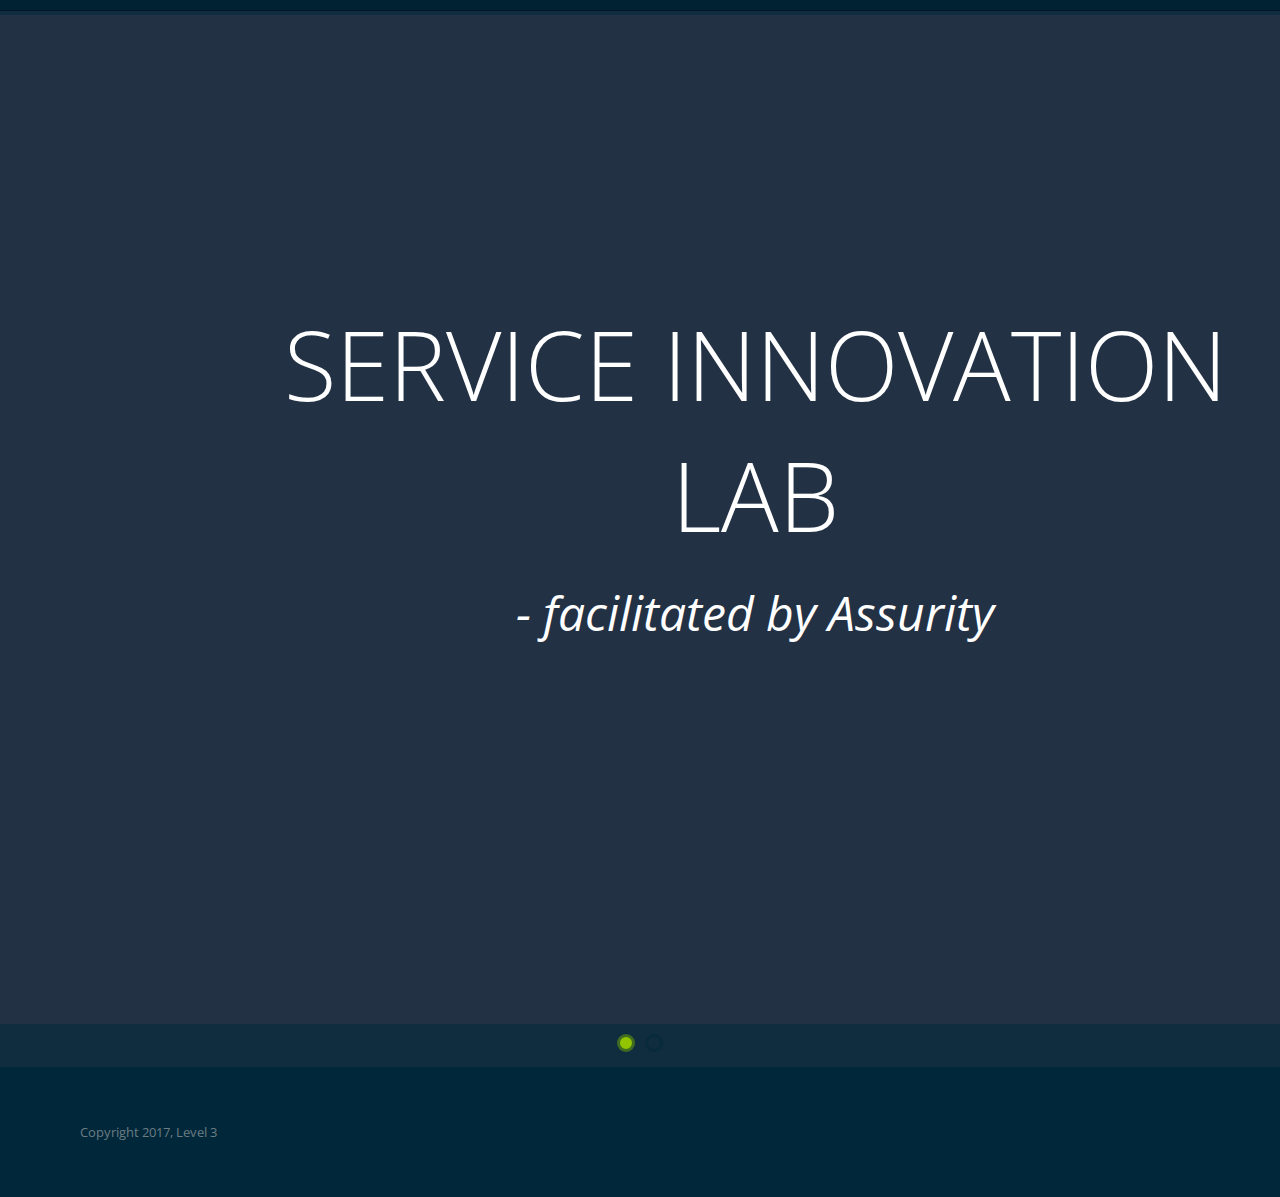
<file: index.html>
<!DOCTYPE html>
<html lang="en-US">
   <head>
      <meta charset="UTF-8">
      <meta name="viewport" content="width=device-width" />
      <title>WELCOME TO SERVICE INNOVATION LAB</title>
      <link rel="stylesheet" href="css/components.css">
      <link rel="stylesheet" href="css/responsee.css">
      <link rel="stylesheet" href="owl-carousel/owl.carousel.css">
      <link rel="stylesheet" href="owl-carousel/owl.theme.css">
      <!-- CUSTOM STYLE -->
      <link rel="stylesheet" href="css/template-style.css">
      <link href='http://fonts.googleapis.com/css?family=Open+Sans:400,300,600,700,800&subset=latin,latin-ext' rel='stylesheet' type='text/css'>
      <script type="text/javascript" src="js/jquery-1.8.3.min.js"></script>
      <script type="text/javascript" src="js/jquery-ui.min.js"></script>
      <script type="text/javascript" src="js/modernizr.js"></script>
      <script type="text/javascript" src="js/responsee.js"></script>
      <script type="text/javascript" src="js/template-scripts.js"></script>


      <!--[if lt IE 9]>
	      <script src="http://html5shiv.googlecode.com/svn/trunk/html5.js"></script>
        <script src="http://css3-mediaqueries-js.googlecode.com/svn/trunk/css3-mediaqueries.js"></script>
      <![endif]-->
   </head>
   <body class="size-1140">

 <!-- VIDEO FOR DEMO -->
<!--    <iframe width="820" height="615"
      src="https://www.youtube.com/embed/4ecvhmOAw84?autoplay=1">
    </iframe> -->

      <!-- TOP NAV WITH LOGO -->
      <header>
         <div id="topbar">
            <div class="line">
               <div class="s-12 m-6 l-6">
                  <!-- <p>CONTACT US: <strong>0800 200 200</strong> | <strong>contact@sampledomain.com</strong></p> -->
               </div>
               <div class="s-12 m-6 l-6">
                  <div class="social right">
                     <!-- <a><i class="icon-facebook_circle"></i></a> <a><i class="icon-twitter_circle"></i></a> <a><i class="icon-google_plus_circle"></i></a> <a><i class="icon-instagram_circle"></i></a> -->
                  </div>
               </div>
            </div>
         </div>
         <nav>
            <div class="line">
               <div class="s-12 l-2">
                  <!-- <p class="logo"><strong>WELCOME</strong></p> -->
               </div>
               <div class="top-nav s-12 l-10">
                 <!--  <p class="nav-text">Custom menu text</p> -->
                  <ul class="right">
                     <!-- <li class="active-item"><a href="#carousel">Home</a></li>
                     <li><a href="#features">Features</a></li>
                     <li><a href="#about-us">About Us</a></li>
                     <li><a href="#our-work">Our Work</a></li>
                     <li><a href="#services">Services</a></li>
                     <li><a href="#contact">Contact</a></li> -->
                  </ul>
               </div>
            </div>
         </nav>
      </header>
      <section>
         <!-- CAROUSEL -->
         <div id="carousel">
            <div id="owl-demo" class="owl-carousel owl-theme">
               <div class="item">
                  <img src="img/turquoise.png" height= "420" width= "420">
                  <div class="line">
                     <div class="text hide-s">
                        <!--<div class="line">
                          <div class="prev-arrow hide-s hide-m">
                             <i class="icon-chevron_left"></i>
                          </div>
                          <div class="next-arrow hide-s hide-m">
                             <i class="icon-chevron_right"></i>
                          </div>
                        </div>-->
                        <h2>SERVICE INNOVATION LAB</h2>
                        <p>- facilitated by Assurity</p>
                     </div>
                  </div>
               </div>
               <div class="item">
                  <img src="img/turquoise.png" height= "420" width= "420">
				                   <div class="line">
                     <div class="text hide-s">
                       <!-- <div class="line">
                          <div class="prev-arrow hide-s hide-m">
                             <i class="icon-chevron_left"></i>
                          </div>
                          <div class="next-arrow hide-s hide-m">
                             <i class="icon-chevron_right"></i>
                          </div>
                        </div>-->
                        <h2>Prototyping new ways of working across government</h2>
                        <!--<p>PLEASE SIGN IN</p>-->
                     </div>
                  </div>
               </div>

               <!--<div class="item">
                  <img src="img/third.jpg" alt="">
                  <div class="line">
                     <div class="text hide-s">
                        <div class="line">
                          <div class="prev-arrow hide-s hide-m">
                             <i class="icon-chevron_left"></i>
                          </div>
                          <div class="next-arrow hide-s hide-m">
                             <i class="icon-chevron_right"></i>
                          </div>
                        </div>
                        <h2>SPEAK TO ONE OF OUR FRIENDLY STAFF</h2>
                        <!-- <p>SPEAK TO ONE OF OUR FRIENDLY STAFF</p> -->
                     <!--</div>
                  </div>
               </div>
			    <div class="item">
                  <img src="img/fourth.jpg" height= "420" width= "420">
				  <div class="line">
                     <!-- <div class="text hide-s">
                        <div class="line">
                          <div class="prev-arrow hide-s hide-m">
                             <i class="icon-chevron_left"></i>
                          </div>
                          <div class="next-arrow hide-s hide-m">
                             <i class="icon-chevron_right"></i>
                          </div>
                        </div>
                        <h2>YOU ARE AT THE FOYER</h2>
                        <p>PLEASE SIGN IN</p>
                     </div> -->
                  <!--</div>
               </div>

           <div class="item">
                       <img src="img/fifth.png" height= "420" width= "420">
     			  <div class="line">
                          <!-- <div class="text hide-s">
                             <div class="line">
                               <div class="prev-arrow hide-s hide-m">
                                  <i class="icon-chevron_left"></i>
                               </div>
                               <div class="next-arrow hide-s hide-m">
                                  <i class="icon-chevron_right"></i>
                               </div>
                             </div>
                             <h2>YOU ARE AT THE FOYER</h2>
                             <p>PLEASE SIGN IN</p>
                           </div>
              </div>
             </div>-->
            </div>
         </div>
		        <!-- FOOTER -->
      <footer>
         <div class="line">
            <div class="s-12 l-6">
               <p>Copyright 2017, Level 3</p>
            </div>
         </div>
      </footer>
      <script type="text/javascript" src="owl-carousel/owl.carousel.js"></script>
      <script type="text/javascript">
         jQuery(document).ready(function($) {
            var theme_slider = $("#owl-demo");
            $("#owl-demo").owlCarousel({
                navigation: false,
                slideSpeed: 700,
                paginationSpeed: 700,
                autoPlay: 10000,
                addClassActive: true,
             // transitionStyle: "fade",
                singleItem: true
            });
            $("#owl-demo2").owlCarousel({
                slideSpeed: 700,
                autoPlay: true,
                navigation: true,
                navigationText: ["&#xf007","&#xf006"],
                pagination: false,
                singleItem: true
            });

            // Custom Navigation Events
            $(".next-arrow").click(function() {
                theme_slider.trigger('owl.next');
            })
            $(".prev-arrow").click(function() {
                theme_slider.trigger('owl.prev');
            })
        });
      </script>
   </body>
</html>
</file>
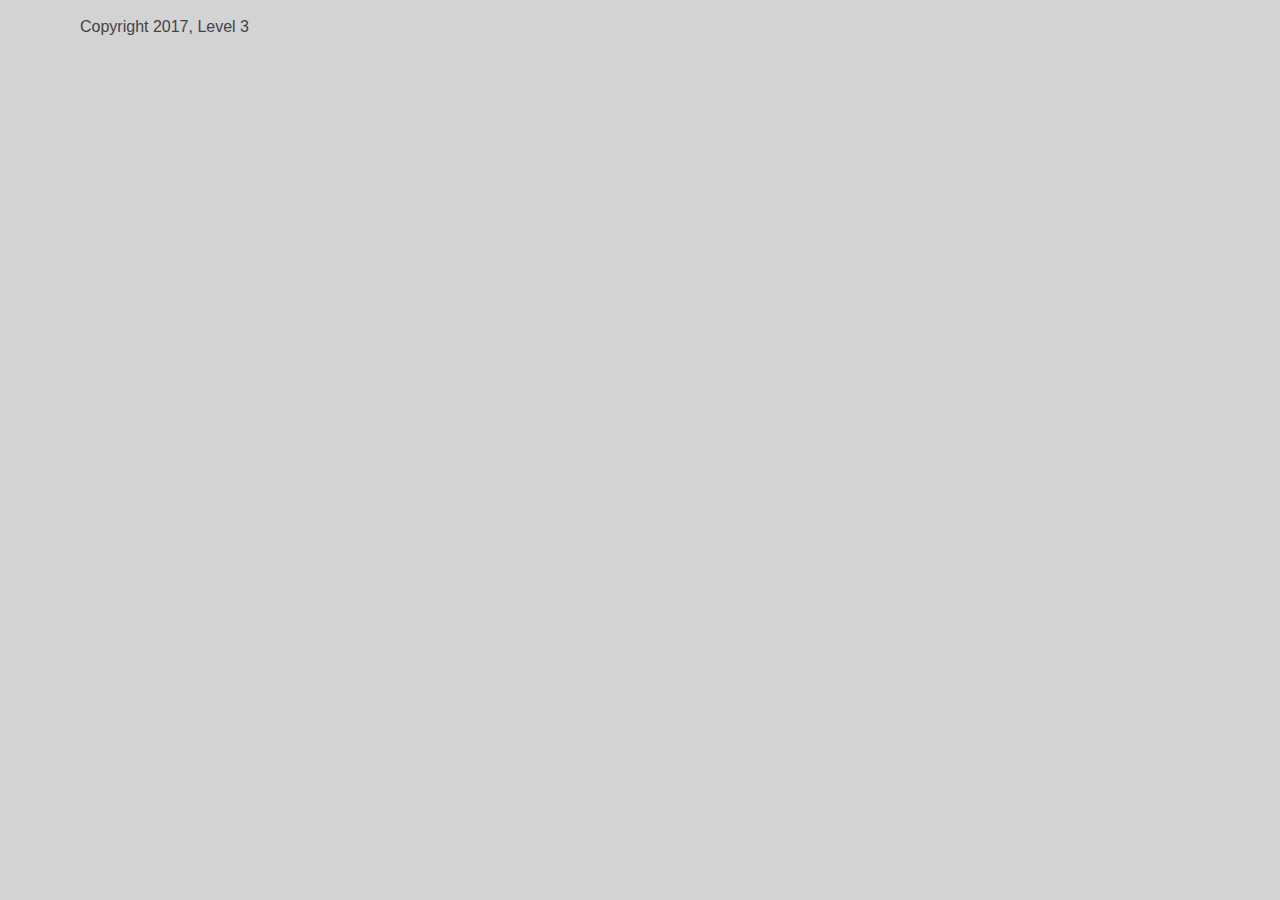
<file: index - Copy.html>
<!DOCTYPE html>
<html lang="en-US">
   <head>
      <meta charset="UTF-8">
      <meta name="viewport" content="width=device-width" />
      <title>WELCOME TO SERVICE INNOVATION LAB</title>
	  
	
	  
      <link rel="stylesheet" href="css/components.css">
      <link rel="stylesheet" href="css/responsee.css">
      <link rel="stylesheet" href="owl-carousel/owl.carousel.css">
      <link rel="stylesheet" href="owl-carousel/owl.theme.css">
      <!-- CUSTOM STYLE -->
      <!--<link rel="stylesheet" href="css/template-style.css">
      <link href='http://fonts.googleapis.com/css?family=Open+Sans:400,300,600,700,800&subset=latin,latin-ext' rel='stylesheet' type='text/css'>-->
	  
      <script type="text/javascript" src="js/jquery-1.8.3.min.js"></script>
      <script type="text/javascript" src="js/jquery-ui.min.js"></script>
      <script type="text/javascript" src="js/modernizr.js"></script>
      <script type="text/javascript" src="js/responsee.js"></script>
      <script type="text/javascript" src="js/template-scripts.js"></script>


      <!--[if lt IE 9]>
	      <script src="http://html5shiv.googlecode.com/svn/trunk/html5.js"></script>
        <script src="http://css3-mediaqueries-js.googlecode.com/svn/trunk/css3-mediaqueries.js"></script>
      <![endif]-->
   </head>
   <body class="size-1140" bgcolor="blue">

 <!-- VIDEO FOR DEMO -->
<!--    <iframe width="820" height="615"
      src="https://www.youtube.com/embed/4ecvhmOAw84?autoplay=1">
    </iframe> -->

      <!-- TOP NAV WITH LOGO -->
      <header>
         <div id="topbar">
            <div class="line">
               <div class="s-12 m-6 l-6">
                  <!-- <p>CONTACT US: <strong>0800 200 200</strong> | <strong>contact@sampledomain.com</strong></p> -->
               </div>
               <div class="s-12 m-6 l-6">
                  <div class="social right">
                     <!-- <a><i class="icon-facebook_circle"></i></a> <a><i class="icon-twitter_circle"></i></a> <a><i class="icon-google_plus_circle"></i></a> <a><i class="icon-instagram_circle"></i></a> -->
                  </div>
               </div>
            </div>
         </div>
         <nav>
            <div class="line">
               <div class="s-12 l-2">
                  <!-- <p class="logo"><strong>WELCOME</strong></p> -->
               </div>
               <div class="top-nav s-12 l-10">
                 <!--  <p class="nav-text">Custom menu text</p> -->
                  <ul class="right">
                     <!-- <li class="active-item"><a href="#carousel">Home</a></li>
                     <li><a href="#features">Features</a></li>
                     <li><a href="#about-us">About Us</a></li>
                     <li><a href="#our-work">Our Work</a></li>
                     <li><a href="#services">Services</a></li>
                     <li><a href="#contact">Contact</a></li> -->
                  </ul>
               </div>
            </div>
         </nav>
      </header>
      <section>
	    
         <!-- CAROUSEL -->
         <!--<div id="carousel">
            <div id="owl-demo" class="owl-carousel owl-theme">
               <div class="item">
                  <img src="img/test.jpg" height= "420" width= "420">
                  <div class="line">
                     <div class="text hide-s">
                        <div class="line">
                          <div class="prev-arrow hide-s hide-m">
                             <i class="icon-chevron_left"></i>
                          </div>
                          <div class="next-arrow hide-s hide-m">
                             <i class="icon-chevron_right"></i>
                          </div>
                        </div>
                        <h2>SERVICE INNOVATION LAB</h2>
                        <p>WELCOME TO SERVICE INNOVATION LAB</p>
                     </div>
                  </div>
               </div>
               <!--<div class="item">
                  <img src="img/second.jpg" height= "420" width= "420">
				                   <div class="line">
                     <div class="text hide-s">
                        <div class="line">
                          <div class="prev-arrow hide-s hide-m">
                             <i class="icon-chevron_left"></i>
                          </div>
                          <div class="next-arrow hide-s hide-m">
                             <i class="icon-chevron_right"></i>
                          </div>
                        </div>
                        <h2>YOU ARE AT THE FOYER</h2>
                        <p>PLEASE SIGN IN</p>
                     </div>
                  </div>
               </div>

               <div class="item">
                  <img src="img/third.jpg" alt="">
                  <div class="line">
                     <div class="text hide-s">
                        <div class="line">
                          <div class="prev-arrow hide-s hide-m">
                             <i class="icon-chevron_left"></i>
                          </div>
                          <div class="next-arrow hide-s hide-m">
                             <i class="icon-chevron_right"></i>
                          </div>
                        </div>
                        <h2>SPEAK TO ONE OF OUR FRIENDLY STAFF</h2>
                        <!-- <p>SPEAK TO ONE OF OUR FRIENDLY STAFF</p> -->
                     <!--</div>
                  </div>
               </div>
			    <div class="item">
                  <img src="img/fourth.jpg" height= "420" width= "420">
				  <div class="line">
						<h2>SPEAK TO ONE OF OUR FRIENDLY STAFF</h2>
                     <!-- <div class="text hide-s">
                        <div class="line">
                          <div class="prev-arrow hide-s hide-m">
                             <i class="icon-chevron_left"></i>
                          </div>
                          <div class="next-arrow hide-s hide-m">
                             <i class="icon-chevron_right"></i>
                          </div>
                        </div>
                        <h2>YOU ARE AT THE FOYER</h2>
                        <p>PLEASE SIGN IN</p>
                     </div> 
                  </div>
               </div>-->

           <!--<div class="item">
                       <img src="img/fifth.png" height= "420" width= "420">
     			  <div class="line">
                          <!-- <div class="text hide-s">
                             <div class="line">
                               <div class="prev-arrow hide-s hide-m">
                                  <i class="icon-chevron_left"></i>
                               </div>
                               <div class="next-arrow hide-s hide-m">
                                  <i class="icon-chevron_right"></i>
                               </div>
                             </div>
                             <h2>YOU ARE AT THE FOYER</h2>
                             <p>PLEASE SIGN IN</p>
                           </div> -->
						    <!--<div class="line">
                     <div class="text hide-s">
                        <div class="line">
                          <div class="prev-arrow hide-s hide-m">
                             <i class="icon-chevron_left"></i>
                          </div>
                          <div class="next-arrow hide-s hide-m">
                             <i class="icon-chevron_right"></i>
                          </div>
                        </div>-->
                       <!-- <h2>HI</h2>
                        <p>WELCOME TO SERVICE INNOVATION LAB</p>
                     </div>
              </div>
             </div>-->
			
           <!-- </div>
         </div>-->
		        <!-- FOOTER -->
      <footer>
         <div class="line">
            <div class="s-12 l-6">
               <p>Copyright 2017, Level 3</p>
            </div>
         </div>
      </footer>
      <script type="text/javascript" src="owl-carousel/owl.carousel.js"></script>
      <script type="text/javascript">
         jQuery(document).ready(function($) {
            var theme_slider = $("#owl-demo");
            $("#owl-demo").owlCarousel({
                navigation: false,
                slideSpeed: 300,
                paginationSpeed: 400,
                autoPlay: 6000,
                addClassActive: true,
             // transitionStyle: "fade",
                singleItem: true
            });
            $("#owl-demo2").owlCarousel({
                slideSpeed: 300,
                autoPlay: true,
                navigation: true,
                navigationText: ["&#xf007","&#xf006"],
                pagination: false,
                singleItem: true
            });

            // Custom Navigation Events
            $(".next-arrow").click(function() {
                theme_slider.trigger('owl.next');
            })
            $(".prev-arrow").click(function() {
                theme_slider.trigger('owl.prev');
            })
        });
      </script>
   </body>
</html>
</file>
<file: css/components.css>
/*
 * Components CSS - v3 - 2015-08-22
 * http://www.myresponsee.com
 * Copyright 2015, Vision Design - graphic zoo
 * Free to use under the MIT license.
*/
/* Tabs */
.tab-item {
  background: none repeat scroll 0 0 #fff;
  display: none;
  padding: 1.25em 0;
}
.tab-item.tab-active {
  display: block;
}
.tab-content > .tab-label {
  display: none;
}
.tab-nav > .tab-label {
  float:left;
}
a.tab-label, a.tab-label:link, a.tab-label:visited, a.tab-label:hover {
  background: none repeat scroll 0 0 #262626;
  color: #fff;
  margin-right: 1px;
  padding: 0.625em 1.25em;
  transition: background 0.20s linear 0s;
  -o-transition: background 0.20s linear 0s;
  -ms-transition: background 0.20s linear 0s;
  -moz-transition: background 0.20s linear 0s;
  -webkit-transition: background 0.20s linear 0s;
}
a.tab-label:hover,a.tab-label.active-btn {
  background: none repeat scroll 0 0 #999;
}
.tab-label.active-btn {
  cursor: default;
}
.tab-content {
  text-align: left;
}
@media screen and (max-width:768px) {    
  .tab-nav > .tab-label {
    margin: 0.5px 0;
    width: 100%;
  }
}
/* Custom forms */
form.customform input, form.customform select, form.customform textarea, form.customform button {
 font-size:0.9em;
 font-family:inherit;
 margin-bottom:1.25em;
} 
form.customform input, form.customform select {height: 2.7em;}
form.customform input, form.customform textarea, form.customform select { 
 background: none repeat scroll 0 0 #F5F5F5;
 transition: background 0.20s linear 0s;
 -o-transition: background 0.20s linear 0s;
 -ms-transition: background 0.20s linear 0s;
 -moz-transition: background 0.20s linear 0s;
 -webkit-transition: background 0.20s linear 0s;
}
form.customform input:hover, form.customform textarea:hover, form.customform select:hover, form.customform input:focus, form.customform textarea:focus, form.customform select:focus {background: none repeat scroll 0 0 #fff;}
form.customform input, form.customform textarea, form.customform select {
 background: none repeat scroll 0 0 #F5F5F5;
 border: 1px solid #E0E0E0;
 padding: 0.625em;
 width: 100%;
}
form.customform input[type="file"] {
 border: 1px solid #E0E0E0;
 height: auto;
 max-height: 2.7em;
 min-height: 2.7em;
 padding: 0.4em;
 width: 100%;
}
form.customform input[type="radio"], form.customform input[type="checkbox"] {
 margin-right: 0.625em;
 width:auto;
 padding:0;
 height:auto;
}
form.customform option {padding: 0.625em;}
form.customform select[multiple="multiple"] {height: auto;}
form.customform button {
 width: 100%;
 background: none repeat scroll 0 0 #444;
 border: 0 none;
 color: #fff;
 height: 2.7em;
 padding: 0.625em;
 cursor:pointer;
 width: 100%;
 transition: background 0.20s linear 0s;
 -o-transition: background 0.20s linear 0s;
 -ms-transition: background 0.20s linear 0s;
 -moz-transition: background 0.20s linear 0s;
 -webkit-transition: background 0.20s linear 0s;
}	
form.customform button:hover {background: none repeat scroll 0 0 #666;}
/* Icon font - MFG labs */
@font-face {
  font-family: 'mfg';
    src: url('../font/mfglabsiconset-webfont.eot');
    src: url('../font/mfglabsiconset-webfont.svg#mfg_labs_iconsetregular') format('svg'),
   		   url('../font/mfglabsiconset-webfont.eot?#iefix') format('embedded-opentype'),
         url('../font/mfglabsiconset-webfont.woff') format('woff'),
         url('../font/mfglabsiconset-webfont.ttf') format('truetype');
    font-weight: normal;
    font-style: normal;
}
i, .icon {
  font-family: 'mfg';
  font-size: 1em;
  font-style: normal;
  font-weight: normal;
  color:#e3e3e3;
}
.icon2x {font-size: 2em;}
.icon3x {font-size: 3em;}
.gradient {
  color: #999;
  text-shadow: 1px 1px 1px rgba(27, 27, 27, 0.19);
  transition: all 0.1s ease-in-out 0s;
}
.gradient:hover, .gradient .current {
  color: #eee;
  text-shadow: 0 0 3px rgba(255, 255, 255, 0.25);
}
.icon-cloud:before { content: "\2601"; }
.icon-at:before { content: "\0040"; }
.icon-plus:before { content: "\002B"; }
.icon-minus:before { content: "\2212"; }
.icon-arrow_up:before { content: "\2191"; }
.icon-arrow_down:before { content: "\2193"; }
.icon-arrow_right:before { content: "\2192"; }
.icon-arrow_left:before { content: "\2190"; }
.icon-chevron_down:before { content: "\f004"; }
.icon-chevron_up:before { content: "\f005"; }
.icon-chevron_right:before { content: "\f006"; }
.icon-chevron_left:before { content: "\f007"; }
.icon-reorder:before { content: "\f008"; }
.icon-list:before { content: "\f009"; }
.icon-reorder_square:before { content: "\f00a"; }
.icon-reorder_square_line:before { content: "\f00b"; }
.icon-coverflow:before { content: "\f00c"; }
.icon-coverflow_line:before { content: "\f00d"; }
.icon-pause:before { content: "\f00e"; }
.icon-play:before { content: "\f00f"; }
.icon-step_forward:before { content: "\f010"; }
.icon-step_backward:before { content: "\f011"; }
.icon-fast_forward:before { content: "\f012"; }
.icon-fast_backward:before { content: "\f013"; }
.icon-cloud_upload:before { content: "\f014"; }
.icon-cloud_download:before { content: "\f015"; }
.icon-data_science:before { content: "\f016"; }
.icon-data_science_black:before { content: "\f017"; }
.icon-globe:before { content: "\f018"; }
.icon-globe_black:before { content: "\f019"; }
.icon-math_ico:before { content: "\f01a"; }
.icon-math:before { content: "\f01b"; }
.icon-math_black:before { content: "\f01c"; }
.icon-paperplane_ico:before { content: "\f01d"; }
.icon-paperplane:before { content: "\f01e"; }
.icon-paperplane_black:before { content: "\f01f"; }
.icon-color_balance:before { content: "\f020"; }
.icon-star:before { content: "\2605"; }
.icon-star_half:before { content: "\f022"; }
.icon-star_empty:before { content: "\2606"; }
.icon-star_half_empty:before { content: "\f024"; }
.icon-reload:before { content: "\f025"; }
.icon-heart:before { content: "\2665"; }
.icon-heart_broken:before { content: "\f028"; }
.icon-hashtag:before { content: "\f029"; }
.icon-reply:before { content: "\f02a"; }
.icon-retweet:before { content: "\f02b"; }
.icon-signin:before { content: "\f02c"; }
.icon-signout:before { content: "\f02d"; }
.icon-download:before { content: "\f02e"; }
.icon-upload:before { content: "\f02f"; }
.icon-placepin:before { content: "\f031"; }
.icon-display_screen:before { content: "\f032"; }
.icon-tablet:before { content: "\f033"; }
.icon-smartphone:before { content: "\f034"; }
.icon-connected_object:before { content: "\f035"; }
.icon-lock:before { content: "\F512"; }
.icon-unlock:before { content: "\F513"; }
.icon-camera:before { content: "\F4F7"; }
.icon-isight:before { content: "\f039"; }
.icon-video_camera:before { content: "\f03a"; }
.icon-random:before { content: "\f03b"; }
.icon-message:before { content: "\F4AC"; }
.icon-discussion:before { content: "\f03d"; }
.icon-calendar:before { content: "\F4C5"; }
.icon-ringbell:before { content: "\f03f"; }
.icon-movie:before { content: "\f040"; }
.icon-mail:before { content: "\2709"; }
.icon-pen:before { content: "\270F"; }
.icon-settings:before { content: "\9881"; }
.icon-measure:before { content: "\f044"; }
.icon-vector:before { content: "\f045"; }
.icon-vector_pen:before { content: "\2712"; }
.icon-mute_on:before { content: "\f047"; }
.icon-mute_off:before { content: "\f048"; }
.icon-home:before { content: "\2302"; }
.icon-sheet:before { content: "\f04a"; }
.icon-arrow_big_right:before { content: "\21C9"; }
.icon-arrow_big_left:before { content: "\21C7"; }
.icon-arrow_big_down:before { content: "\21CA"; }
.icon-arrow_big_up:before { content: "\21C8"; }
.icon-dribbble_circle:before { content: "\f04f"; }
.icon-dribbble:before { content: "\f050"; }
.icon-facebook_circle:before { content: "\f051"; }
.icon-facebook:before { content: "\f052"; }
.icon-git_circle_alt:before { content: "\f053"; }
.icon-git_circle:before { content: "\f054"; }
.icon-git:before { content: "\f055"; }
.icon-octopus:before { content: "\f056"; }
.icon-twitter_circle:before { content: "\f057"; }
.icon-twitter:before { content: "\f058"; }
.icon-google_plus_circle:before { content: "\f059"; }
.icon-google_plus:before { content: "\f05a"; }
.icon-linked_in_circle:before { content: "\f05b"; }
.icon-linked_in:before { content: "\f05c"; }
.icon-instagram:before { content: "\f05d"; }
.icon-instagram_circle:before { content: "\f05e"; }
.icon-mfg_icon:before { content: "\f05f"; }
.icon-xing:before { content: "\F532"; }
.icon-xing_circle:before { content: "\F533"; }
.icon-mfg_icon_circle:before { content: "\f060"; }
.icon-user:before { content: "\f061"; }
.icon-user_male:before { content: "\f062"; }
.icon-user_female:before { content: "\f063"; }
.icon-users:before { content: "\f064"; }
.icon-file_open:before { content: "\F4C2"; }
.icon-file_close:before { content: "\f067"; }
.icon-file_alt:before { content: "\f068"; }
.icon-file_close_alt:before { content: "\f069"; }
.icon-attachment:before { content: "\f06a"; }
.icon-check:before { content: "\2713"; }
.icon-cross_mark:before { content: "\274C"; }
.icon-cancel_circle:before { content: "\F06E"; }
.icon-check_circle:before { content: "\f06d"; }
.icon-magnifying:before { content: "\F50D"; }
.icon-inbox:before { content: "\f070"; }
.icon-clock:before { content: "\23F2"; }
.icon-stopwatch:before { content: "\23F1"; }
.icon-hourglass:before { content: "\231B"; }
.icon-trophy:before { content: "\f074"; }
.icon-unlock_alt:before { content: "\F075"; }
.icon-lock_alt:before { content: "\F510"; }
.icon-arrow_doubled_right:before { content: "\21D2"; }
.icon-arrow_doubled_left:before { content: "\21D0"; }
.icon-arrow_doubled_down:before { content: "\21D3"; }
.icon-arrow_doubled_up:before { content: "\21D1"; }
.icon-link:before { content: "\f07B"; }
.icon-warning:before { content: "\2757"; }
.icon-warning_alt:before { content: "\2755"; }
.icon-magnifying_plus:before { content: "\f07E"; }
.icon-magnifying_minus:before { content: "\f07F"; }
.icon-white_question:before { content: "\2754"; }
.icon-black_question:before { content: "\2753"; }
.icon-stop:before { content: "\f080"; }
.icon-share:before { content: "\f081"; }
.icon-eye:before { content: "\f082"; }
.icon-trash_can:before { content: "\f083"; }
.icon-hard_drive:before { content: "\f084"; }
.icon-information_black:before { content: "\f085"; }
.icon-information_white:before { content: "\f086"; }
.icon-printer:before { content: "\f087"; }
.icon-letter:before { content: "\f088"; }
.icon-soundcloud:before { content: "\f089"; }
.icon-soundcloud_circle:before { content: "\f08A"; }
.icon-anchor:before { content: "\2693"; }
.icon-female_sign:before { content: "\2640"; }
.icon-male_sign:before { content: "\2642"; }
.icon-joystick:before { content: "\F514"; }
.icon-high_voltage:before { content: "\26A1"; }
.icon-fire:before { content: "\F525"; }
.icon-newspaper:before { content: "\F4F0"; }
.icon-chart:before { content: "\F526"; }
.icon-spread:before { content: "\F527"; }
.icon-spinner_1:before { content: "\F528"; }
.icon-spinner_2:before { content: "\F529"; }
.icon-chart_alt:before { content: "\F530"; }
.icon-label:before { content: "\F531"; }
.icon-brush:before { content: "\E000"; }
.icon-refresh:before { content: "\E001"; }
.icon-node:before { content: "\E002"; }
.icon-node_2:before { content: "\E003"; }
.icon-node_3:before { content: "\E004"; }
.icon-link_2_nodes:before { content: "\E005"; }
.icon-link_3_nodes:before { content: "\E006"; }
.icon-link_loop_nodes:before { content: "\E007"; }
.icon-node_size:before { content: "\E008"; }
.icon-node_color:before { content: "\E009"; }
.icon-layout_directed:before { content: "\E010"; }
.icon-layout_radial:before { content: "\E011"; }
.icon-layout_hierarchical:before { content: "\E012"; }
.icon-node_link_direction:before { content: "\E013"; }
.icon-node_link_short_path:before { content: "\E014"; }
.icon-node_cluster:before { content: "\E015"; }
.icon-display_graph:before { content: "\E016"; }
.icon-node_link_weight:before { content: "\E017"; }
.icon-more_node_links:before { content: "\E018"; }
.icon-node_shape:before { content: "\E00A"; }
.icon-node_icon:before { content: "\E00B"; }
.icon-node_text:before { content: "\E00C"; }
.icon-node_link_text:before { content: "\E00D"; }
.icon-node_link_color:before { content: "\E00E"; }
.icon-node_link_shape:before { content: "\E00F"; }
.icon-credit_card:before { content: "\F4B3"; }
.icon-disconnect:before { content: "\F534"; }
.icon-graph:before { content: "\F535"; }
.icon-new_user:before { content: "\F536"; }
</file>
<file: css/responsee.css>
/*
 * Responsee CSS - v3 - 2015-08-22
 * http://www.myresponsee.com
 * Copyright 2015, Vision Design - graphic zoo
 * Free to use under the MIT license.
*/
* {  
  -webkit-box-sizing:border-box;
	-moz-box-sizing:border-box;
	box-sizing:border-box;
	margin:0;	
  }
body {
	background:none repeat scroll 0 0 #d3d3d3;
	font-size:100%;
  font-family:"Open Sans",Arial,sans-serif;
  color:#444;
  }
h1, h2, h3, h4, h5, h6 {
  color:#444;
  font-weight: normal;
  margin:0.2em 0 0.2em 0;    
}
h1 {font-size:2.4em;}
h2 {font-size:2em;}  
h3 {font-size:1.6em;}  
h4 {font-size:1.2em;}  
h5 {font-size:1em;}  
h6 {font-size:0.9em;}    
a, a:link, a:visited, a:hover, a:active {
	text-decoration:none;
  color:#444;
	}
img {
  border:0;
  display:block;
	height:auto;
	max-width:100%;
  width:auto;
	}
.owl-item img, .full-img {
  max-width: none;
	width:100%;
	}  
table {
	background:none repeat scroll 0 0 #fff;
	border:1px solid #D0D0D0;
	border-collapse:collapse;
	border-spacing:0;
	text-align:left;
	width:100%;
	}
table tr td, table tr th {padding:0.625em;}
table tfoot, table thead {background:none repeat scroll 0 0 #e0e0e0;}
table tr:nth-of-type(2n) {background:none repeat scroll 0 0 #e0e0e0;}
th {border-right:1px solid #fff;}
td {border-right:1px solid #e0e0e0;}
.size-960 .line {
  margin:0 auto;
  max-width:60em;
  padding:0 0.625em;
}
.size-1140 .line {
  margin:0 auto;
  max-width:71.25em;
  padding:0 0.625em;
}
.size-960.align-content-left .line,.size-1140.align-content-left .line {margin-left:0;}
form {line-height:1.4em;}
nav {
  display:block;
  width:100%;
  background:#262626;
}
.line:after,nav:after,.center:after,.box:after {
  clear:both;
  content:".";
  display:block;
  height:0;
  line-height:0;
  visibility:hidden;
}
.top-nav ul {padding:0;}
.top-nav ul ul {
  position:absolute;
  background:#262626;
}
.top-nav li {
  float:left;
  list-style:none outside none;
  cursor:pointer;
}
.top-nav li a {
  padding:1.25em;
  display:block;
  color:#fff; 
}
.top-nav li ul li a {
  background:none repeat scroll 0 0 #222;
  min-width:100%;
  padding:0.625em;
}
.top-nav li a:hover, .aside-nav li a:hover {background:#999;}
.top-nav li ul {display:none;}
.top-nav li ul li {
  float:none;
  list-style:none outside none;
  min-width:100%;
  padding:0;
}
.top-nav li ul li ul li {
  float:none;
  list-style:none outside none;
  min-width:100%;
  padding:0;
}
.count-number {
  background:none repeat scroll 0 0 #777;
  -webkit-border-radius:10em;
  -moz-border-radius:10em;
  border-radius:10em;
  display:inline-block;
  font-size:0.7em;
  line-height:1.8em;
  margin-left:0.3125em;
  text-align:center;
  width:1.8em;  
  color:#fff; 
  margin-bottom:-0.3125em; 
}
ul.chevron .count-number {display:none;}
ul.chevron .submenu > a:after, ul.chevron .sub-submenu > a:after,ul.chevron .aside-submenu > a:after, ul.chevron .aside-sub-submenu > a:after {
  content:"\f004";
  display:inline-block;
  font-family:mfg;
  font-size:0.7em;
  margin:0 0.625em;
}
.top-nav .active-item a {background:none repeat scroll 0 0 #999;}
.aside-nav > ul > li.active-item > a:link, .aside-nav > ul > li.active-item > a:visited {
  background:none repeat scroll 0 0 #999;
  color:#fff;
} 
@media screen and (min-width:769px) {
  .aside-nav .count-number {
	 margin-left:-1.25em;	
	 float:right;	
  }
  .top-nav li:hover > ul {
	 display:block;
	 z-index:10;
  }  
.top-nav li:hover > ul ul {
    left:100%;
    margin:-2.5em 0;
    width:100%;
  } 
}
.nav-text {display:none;}
.aside-nav li li a, .aside-nav li li.active-item a, .aside-nav li li.aside-sub-submenu li a, 
.aside-nav > ul > li > a, .aside-nav > ul > li.active-item > a:link, .aside-nav > ul > li.active-item > a:visited, .aside-nav li > ul,
.top-nav .active-item a, .top-nav li a, .aside-nav li a, .top-nav li ul li a, .top-nav li a,.top-nav li a, .top-nav li ul li a, .top-nav li ul li ul li a {
  transition:background 0.20s linear 0s;
  -o-transition:background 0.20s linear 0s;
  -ms-transition:background 0.20s linear 0s;
  -moz-transition:background 0.20s linear 0s;
  -webkit-transition:background 0.20s linear 0s;
}
.aside-nav ul {
  background:#e8e8e8; 
  padding:0;
}
.aside-nav li {
  list-style:none outside none;
  cursor:pointer;
}
.aside-nav li a {
  display:block;
  padding:1.25em;
  border-bottom:1px solid #d2d2d2; 
}
.aside-nav > ul > li:last-child a {border-bottom:0 none;}
.aside-nav li > ul {
  height:0;
  display:block;
  position:relative;
  background:#f4f4f4;
  border-left:solid 1px #f2f2f2;
  border-right:solid 1px #f2f2f2;
  overflow:hidden;
}
.aside-nav li ul ul {
  border:0;
  background:#fff;
}
.aside-nav ul ul a {padding:0.625em 1.25em;}
.aside-nav li a:link, .aside-nav li a:visited {color:#333;}
.aside-nav li li a:hover, .aside-nav li li.active-item > a, .aside-nav li li.aside-sub-submenu li a:hover {
  color:#999;
  background:none;
}
.aside-nav > ul > li > a:hover {color:#fff;}
.aside-nav li li a:hover:before, .aside-nav li li.active-item a:before {
  content:"\f006";
  display:inline-block;
  font-family:"mfg";
  font-size:0.6em;
  margin:0 0.625em 0 -1.25em;
  width:0.625em;
}
.aside-nav li li a:link, .aside-nav li li a:visited {background:none;}
.aside-nav .show-aside-ul, .aside-nav .active-aside-item  {
  display:block;  
  height:auto;
}
.padding {
  display:list-item;
  list-style:none outside none;
  padding:10px;
}
.margin {margin:0 -0.625em;}
.line {clear:left;}
.line .line {padding:0;}
.hide-l {display:none;}
.box {
  background:none repeat scroll 0 0 #fff;
  display:block;
  padding:1.25em;
  width:100%;
}
.margin-bottom {margin-bottom:1.25em;}
.s-1, .s-2,.s-five,.s-3, .s-4, .s-5, .s-6, .s-7, .s-8, .s-9, .s-10, .s-11, .s-12, .m-1, .m-2, .m-five, .m-3, .m-4, .m-5, .m-6, .m-7, .m-8, .m-9, .m-10, .m-11, .m-12, .l-1, .l-2, .l-five, .l-3, .l-4, .l-5, .l-6, .l-7, .l-8, .l-9, .l-10, .l-11, .l-12 {
  float:left;
  position:relative;
}
.l-offset-1 {margin-left:8.3333%;}
.l-offset-2 {margin-left:16.6666%;}
.l-offset-five {margin-left:16.6666%;}
.l-offset-3 {margin-left:25%;}
.l-offset-4 {margin-left:33.3333%;}
.l-offset-5 {margin-left:41.6666%;}
.l-offset-6 {margin-left:50%;}
.l-offset-7 {margin-left:58.3333%;}
.l-offset-8 {margin-left:66.6666%;}
.l-offset-9 {margin-left:75%;}
.l-offset-10 {margin-left:83.3333%;}
.l-offset-11 {margin-left:90%;}
.l-offset-12 {margin-left:100%;} 
.s-1 {width:8.3333%;}
.s-2 {width:16.6666%;}
.s-five {width:16.6666%;}
.s-3 {width:25%;}
.s-4 {width:33.3333%;}
.s-5 {width:41.6666%;}
.s-6 {width:50%;}
.s-7 {width:58.3333%;}
.s-8 {width:66.6666%;}
.s-9 {width:75%;}
.s-10 {width:83.3333%;}
.s-11 {width:90%;}
.s-12 {width:100%;}
.margin > .s-1,.margin > .s-2,.margin > .s-five,.margin > .s-3,.margin > .s-4,.margin > .s-5,.margin > .s-6,.margin > .s-7,.margin > .s-8,.margin > .s-9,.margin > .s-10,.margin > .s-11,.margin > .s-12,
.margin > .m-1,.margin > .m-2,.margin > .m-five,.margin > .m-3,.margin > .m-4,.margin > .m-5,.margin > .m-6,.margin > .m-7,.margin > .m-8,.margin > .m-9,.margin > .m-10,.margin > .m-11,.margin > .m-12,
.margin > .l-1,.margin > .l-2,.margin > .l-five,.margin > .l-3,.margin > .l-4,.margin > .l-5,.margin > .l-6,.margin > .l-7,.margin > .l-8,.margin > .l-9,.margin > .l-10,.margin > .l-11,.margin > .l-12 {padding:0 0.625em;}
.m-1 {width:8.3333%;}
.m-2 {width:16.6666%;}
.m-five {width:20%;}
.m-3 {width:25%;}
.m-4 {width:33.3333%;}
.m-5 {width:41.6666%;}
.m-6 {width:50%;}
.m-7 {width:58.3333%;}
.m-8 {width:66.6666%;}
.m-9 {width:75%;}
.m-10 {width:83.3333%;}
.m-11 {width:90%;}
.m-12 {width:100%;}
.l-1 {width:8.3333%;}
.l-2 {width:16.6666%;}
.l-five {width:20%;}
.l-3 {width:25%;}
.l-4 {width:33.3333%;}
.l-5 {width:41.6666%;}
.l-6 {width:50%;}
.l-7 {width:58.3333%;}
.l-8 {width:66.6666%;}
.l-9 {width:75%;}
.l-10 {width:83.3333%;}
.l-11 {width:90%;}
.l-12 {width:100%;}
.right {float:right;} 
@media screen and (max-width:768px) {
.size-960 {max-width:768px;}
.size-1140 {max-width:768px;}
.hide-l {display:block;}
.hide-s {display:block;}
.hide-m {display:none;}
nav {
  display:block;
  cursor:pointer;
  line-height:3em;
}
.top-nav li a {background:none repeat scroll 0 0 #4a4a4a;}
.top-nav > ul {
  height:0;
  max-width:100%;
  overflow:hidden;
  position:relative;
  z-index:999;
}
.top-nav > ul.show-menu {height:auto;}
.top-nav ul ul {
  left:0;
  margin-top:0;
  position:relative;
  right:0;
} 
.top-nav li ul li a {min-width:100%;}
.top-nav li {
  float:none;
  list-style:none outside none;
  padding:0;
}
.top-nav li a {
  border-top:1px solid #333;
  color:#fff;
  display:block;
  padding:0.625em;
  text-decoration:none;
}
.top-nav li ul li a {border-top:1px solid #878787;}
.top-nav li ul li ul li a {border-top:1px solid #989898;}
.top-nav li a:hover {
  background:none repeat scroll 0 0 #8b8b8b;
  color:#fff;
}
.top-nav li ul,.top-nav li ul li ul {
  display:block;  
  overflow:hidden; 
  height:0;   
} 
.top-nav > ul ul.show-ul {
  display:block;
  height:auto;  
}
.top-nav li ul li a {
  background:none repeat scroll 0 0 #9d9d9d;
  padding:0.625em;
}
.top-nav li ul li ul li a {
  background:none repeat scroll 0 0 #d7d7d7;
  color:#222;
}
.nav-text {
  color:#fff;
  display:block;
  font-size:1.2em;
  line-height:3em;
  margin-right:0.625em;
  max-width:100%;
  text-align:right;
  vertical-align:middle;
}
.nav-text:after {
  content:"\f008";
  font-family:"mfg";
  font-size:1.1em;
  margin-left:0.5em;
  text-align:right;
}
.l-offset-1,.l-offset-2,.l-offset-five,.l-offset-3,.l-offset-4,.l-offset-5,.l-offset-6,.l-offset-7,.l-offset-8,.l-offset-9,.l-offset-10,.l-offset-11,.l-offset-12{margin-left:0;}
.m-offset-1 {margin-left:8.3333%;}
.m-offset-2 {margin-left:16.6666%;}
.m-offset-five {margin-left:16.6666%;}
.m-offset-3 {margin-left:25%;}
.m-offset-4 {margin-left:33.3333%;}
.m-offset-5 {margin-left:41.6666%;}
.m-offset-6 {margin-left:50%;}
.m-offset-7 {margin-left:58.3333%;}
.m-offset-8 {margin-left:66.6666%;}
.m-offset-9 {margin-left:75%;}
.m-offset-10 {margin-left:83.3333%;}
.m-offset-11 {margin-left:90%;}
.m-offset-12 {margin-left:100%;} 
.l-1 {width:8.3333%;}
.l-2 {width:16.6666%;}
.l-five {width:20%;}
.l-3 {width:25%;}
.l-4 {width:33.3333%;}
.l-5 {width:41.6666%;}
.l-6 {width:50%;}
.l-7 {width:58.3333%;}
.l-8 {width:66.6666%;}
.l-9 {width:75%;}
.l-10 {width:83.3333%;}
.l-11 {width:90%;}
.l-12 {width:100%;}
.s-1 {width:8.3333%;}
.s-2 {width:16.6666%;}
.s-five {width:20%;}
.s-3 {width:25%;}
.s-4 {width:33.3333%;}
.s-5 {width:41.6666%;}
.s-6 {width:50%;}
.s-7 {width:58.3333%;}
.s-8 {width:66.6666%;}
.s-9 {width:75%;}
.s-10 {width:83.3333%;}
.s-11 {width:90%;}
.s-12 {width:100%}
.m-1 {width:8.3333%;}
.m-2 {width:16.6666%;}
.m-five {width:20%;}
.m-3 {width:25%;}
.m-4 {width:33.3333%;}
.m-5 {width:41.6666%;}
.m-6 {width:50%;}
.m-7 {width:58.3333%;}
.m-8 {width:66.6666%;}
.m-9 {width:75%;}
.m-10 {width:83.3333%;}
.m-11 {width:90%;}
.m-12 {width:100%}
}
@media screen and (max-width:480px) {
.size-960 {max-width:480px;}
.size-1140 {max-width:480px;}
.hide-l {display:block;}
.hide-m {display:block;}
.hide-s {display:none;}
.count-number {margin-right:-1.25em;} 
.l-offset-1,.l-offset-2,.l-offset-five,.l-offset-3,.l-offset-4,.l-offset-5,.l-offset-6,.l-offset-7,.l-offset-8,.l-offset-9,.l-offset-10,.l-offset-11,.l-offset-12,
.m-offset-1,.m-offset-2,.m-offset-five,.m-offset-3,.m-offset-4,.m-offset-5,.m-offset-6,.m-offset-7,.m-offset-8,.m-offset-9,.m-offset-10,.m-offset-11,.m-offset-12 {margin-left:0;}
.s-offset-1 {margin-left:8.3333%;}
.s-offset-2 {margin-left:16.6666%;}
.s-offset-five {margin-left:16.6666%;}
.s-offset-3 {margin-left:25%;}
.s-offset-4 {margin-left:33.3333%;}
.s-offset-5 {margin-left:41.6666%;}
.s-offset-6 {margin-left:50%;}
.s-offset-7 {margin-left:58.3333%;}
.s-offset-8 {margin-left:66.6666%;}
.s-offset-9 {margin-left:75%;}
.s-offset-10 {margin-left:83.3333%;}
.s-offset-11 {margin-left:90%;}
.s-offset-12 {margin-left:100%;} 
.l-1 {width:8.3333%;}
.l-2 {width:16.6666%;}
.l-five {width:20%;}
.l-3 {width:25%;}
.l-4 {width:33.3333%;}
.l-5 {width:41.6666%;}
.l-6 {width:50%;}
.l-7 {width:58.3333%;}
.l-8 {width:66.6666%;}
.l-9 {width:75%;}
.l-10 {width:83.3333%;}
.l-11 {width:90%;}
.l-12 {width:100%;}
.m-1 {width:8.3333%;}
.m-2 {width:16.6666%;}
.m-five {width:20%;}
.m-3 {width:25%;}
.m-4 {width:33.3333%;}
.m-5 {width:41.6666%;}
.m-6 {width:50%;}
.m-7 {width:58.3333%;}
.m-8 {width:66.6666%;}
.m-9 {width:75%;}
.m-10 {width:83.3333%;}
.m-11 {width:90%;}
.m-12 {width:100%}
.s-1 {width:8.3333%;}
.s-2 {width:16.6666%;}
.s-five {width:20%;}
.s-3 {width:25%;}
.s-4 {width:33.3333%;}
.s-5 {width:41.6666%;}
.s-6 {width:50%;}
.s-7 {width:58.3333%;}
.s-8 {width:66.6666%;}
.s-9 {width:75%;}
.s-10 {width:83.3333%;}
.s-11 {width:90%;}
.s-12 {width:100%}
}  
.center {
  float:none;
  margin:0 auto;
  display:block;
}
</file>
<file: css/template-style.css>
a.white-btn {
	border: 1px solid #fff;
	border-radius: 3px;
	color: #fff;
	display: block;
	font-size: 0.85em;
	margin-top: 1.25em;
	padding: 0.625em 1.25em;
	transition: all 0.20s linear 0s;
	-o-transition: all 0.20s linear 0s;
	-ms-transition: all 0.20s linear 0s;
	-moz-transition: all 0.20s linear 0s;
	-webkit-transition: all 0.20s linear 0s;
}
a.white-btn:hover {
	background: none repeat scroll 0 0 rgba(255, 255, 255, 0.1);
}
a.color-btn, form.customform button.color-btn {
	background: none;
	border: 1px solid #001925;
	border-radius: 3px;
	color: #001925;
	display: block;
	font-size: 0.85em;
	padding: 0.625em 1.25em;
	transition: all 0.20s linear 0s;
	-o-transition: all 0.20s linear 0s;
	-ms-transition: all 0.20s linear 0s;
	-moz-transition: all 0.20s linear 0s;
	-webkit-transition: all 0.20s linear 0s;
}
a.color-btn:hover, form.customform button.color-btn:hover {
	border: 1px solid #92c500;
	color: #92c500;
}
#topbar {
	background: none repeat scroll 0 0 #012232;
	border-bottom: 1px solid #001925;
	padding: 0.3125em 0;
}
#topbar p {
	color: #fff;
	font-size: 0.75em;
	opacity: 0.5;
	position: relative;
	top: 2px;
}
#topbar p strong {
	font-weight: 600;
}
#topbar i {
	color: #ffffff;
	font-size: 1.1em;
	opacity: 0.5;
	transition: all 0.20s linear 0s;
	-o-transition: all 0.20s linear 0s;
	-ms-transition: all 0.20s linear 0s;
	-moz-transition: all 0.20s linear 0s;
	-webkit-transition: all 0.20s linear 0s;
}
#topbar i:hover {
	color: #3300C5;
	cursor: pointer;
	opacity: 1;
}
nav {
	background: none repeat scroll 0 0 #00283a;
}
header {
	border-bottom: 4px solid rgba(0, 40, 58, 0.53);
	position: fixed;
	width: 100%;
	z-index: 10;
}
p.logo {
	color: #fff;
	font-size: 1.7em;
	font-weight: 300;
	position: relative;
	text-transform: uppercase;
	top: 0.625em;
}
p.logo strong {
	font-weight: 700;
}
.top-nav li a {
	border-top: 2px solid #00283a;
	color: #fff;
	font-size: 0.80em;
	font-weight: 600;
	padding: 2.1em 1.5em 2.5em;
	text-transform: uppercase;
	transition: all 0.20s linear 0s;
	-o-transition: all 0.20s linear 0s;
	-ms-transition: all 0.20s linear 0s;
	-moz-transition: all 0.20s linear 0s;
	-webkit-transition: all 0.20s linear 0s;
}
.top-nav li a:hover, .top-nav li.active-item a {
	background: none repeat scroll 0 0 #00283a;
	border-top: 2px solid #92c500;
	color: #92c500;
	position: relative;
}
#carousel .text {
	position:fixed;
	top: 27%;
	left: 18%;
	z-index: 10;
}
.item {
	overflow: hidden;
	width: 100%;
}
.prev-arrow, .next-arrow {
	background: none repeat scroll 0 0 #00283a;
	cursor: pointer;
	float: left;
	height: 30px;
	line-height: 30px;
	margin-right: 1px;
	text-align: center;
	width: 30px;
}
#carousel .text h2 {

	background: none repeat scroll 0 0 #233145;
	color: #fff;
	display: inline-block;
	font-size: 6em;
	font-weight: 300;
	margin: 0px 0;
	margin-left: auto;
	margin-right: auto;
	max-width:1200px;
	padding: 10px 10px;
	width: 100%;
	text-align: center;
}
#carousel .text p {
	background: none repeat scroll 0 0 #233145;
	display: inline-block;
	color: #fff;
	max-width: 1200px;
  font-size: 3em;
	font-style: italic;
	padding: 10px 20px;
	width: 100%;
	text-align: center;
}
#carousel .owl-theme .owl-controls {
	background: none repeat scroll 0 0 rgba(0, 40, 58, 0.53);
	bottom: 0;
	margin: 0;
	padding: 0.625em 0;
	position: absolute;
	width: 100%;
}
.owl-theme .owl-controls .owl-page span {
	background: none repeat scroll 0 0 rgba(0, 0, 0, 0);
	border: 3px solid rgba(0, 40, 58, 0.57);
	height: 18px;
	margin: 0 0.3125em;
	opacity: 1;
	width: 18px;
}
.owl-theme .owl-controls .owl-page.active span, .owl-theme .owl-controls.clickable .owl-page:hover span {
	background: none repeat scroll 0 0 #92c500;
}
#first-block {
	background: none repeat scroll 0 0 #3300C5;
	padding: 3em 2em;
	text-align: center;
}
#first-block h1 {
	color: #fff;
	font-size: 2em;
	font-weight: 300;
	margin-top: 0;
}
#first-block p {
	color: #3300C5;
	font-size: 0.85em;
}
#features {
	background: none repeat scroll 0 0 #fff;
	box-shadow: 0 0 10px 0 rgba(0, 0, 0, 0.5);
	padding: 6em 2em;
	position: relative;
	text-align: center;
	z-index: 2;
}
#features i {
	background: none repeat scroll 0 0 #3300C5;
	border-radius: 100px;
	box-shadow: 0 0 2px 0 rgba(0, 0, 0, 0.3) inset;
	color: #fff;
	display: inline-block;
	font-size: 2em;
	height: 100px;
	line-height: 100px;
	text-align: center;
	width: 100px;
}
#features h2 {
	font-size: 1em;
	font-weight: 600;
	margin: 1.25em 0;
	text-transform: uppercase;
}
#features p {
	color: #777;
	font-size: 0.85em;
	line-height: 1.5em;
}
#about-us {
	background: none repeat scroll 0 0 #00283a;
	clear: both;
}
#about-us:after {
	clear: both;
	content: ".";
	display: block;
	height: 0;
	line-height: 0;
	visibility: hidden;
}
#about-us article {
	padding: 4em;
}
article h2 {
	font-size: 4em;
	font-weight: 900;
	letter-spacing: -2px;
	line-height: 0.9;
	margin: 0 0 0.625em 0
}
article h1, article h2, article h3, article h4, article h5, article h6 {
	color: #fff;
}
.media-container {
  overflow: hidden;
}
.media-container video, .media-container img {
  display: block;
  height: 100%;
  max-width: none;
  min-width: 100%;
  width: auto;
}
article p, article li {
	color: #fff;
	font-size: 0.85em;
	opacity: 0.7;
}
article ul {
	padding: 1.25em 0;
}
article ul li {
	list-style-type: none;
	margin: 0.625em 0;
	padding: 0 0 0 1em;
}
article ul li:before {
	background: #00283a none repeat scroll 0 0;
	color: #fff;
	content: "\f006";
	display: inline-block;
	font-family: "mfg";
	font-size: 0.8em;
	height: 20px;
	line-height: 20px;
	margin-left: -1em;
	margin-right: 0.625em;
	text-align: center;
	width: 20px;
}
.about-us-icons i {
	border: 2px solid #92c500;
	border-radius: 100px;
	color: #92c500;
	display: block;
	float: left;
	font-size: 1.6em;
	height: 60px;
	line-height: 60px;
	margin-right: 0.625em;
	text-align: center;
	width: 60px;
}
.about-us-icons {
	display: block;
	margin-top: 2em;
}
h2.section-title:after {
	background: #dedede none repeat scroll 0 0;
	content: "";
	display: block;
	height: 1px;
	margin: 0.31225em auto 0;
	position: relative;
	width: 100px;
}
h2.section-title {
	color: #dedede;
	font-size: 3.8em;
	font-weight: 700;
	letter-spacing: -1px;
	margin: 0 0 1.25em;
	text-align: center;
	text-transform: uppercase;
}
#our-work {
	background: none repeat scroll 0 0 #fff;
	box-shadow: 0 0 10px 0 rgba(0, 0, 0, 0.5);
	padding: 6em 2em;
	position: relative;
	z-index: 2;
}
.tab-item {
	background: #fff none repeat scroll 0 0;
	margin-top: 1.25em;
	padding: 1.25em 0;
}
.our-work-container {
	display: block;
	height: 100%;
	position: relative;
}
.our-work-text {
	background: #00283a none repeat scroll 0 0;
	bottom: 0;
	display: block;
	left: 0;
	opacity: 0;
	padding: 1.25em;
	position: absolute;
	right: 0;
	text-align: center;
	transition: opacity 0.20s linear 0s;
	-o-transition: opacityd 0.20s linear 0s;
	-ms-transition: opacity 0.20s linear 0s;
	-moz-transition: opacity 0.20s linear 0s;
	-webkit-transition: opacity 0.20s linear 0s;
	width: 100%;
}
.our-work-container:hover > .our-work-text {
	opacity: 1;
}
.our-work-text h4 {
	color: #fff;
	font-size: 1em;
	font-weight: 600;
}
.our-work-text p {
	color: #fff;
	font-size: 0.8em;
	opacity: 0.7;
}
.tab-nav {
	display: table;
}
a.tab-label, a.tab-label:link, a.tab-label:visited {
	background: #00283a none repeat scroll 0 0;
	color: #fff;
	display: block;
	font-size: 1em;
	padding: 0.625em 1.25em;
	transition: all 0.20s linear 0s;
	-o-transition: all 0.20s linear 0s;
	-ms-transition: all 0.20s linear 0s;
	-moz-transition: all 0.20s linear 0s;
	-webkit-transition: all 0.20s linear 0s;
}
a.tab-label:hover, a.tab-label.active-btn {
	background: #92c500;
	color: #fff;
}
#services {
	background: #6f9600 none repeat scroll 0 0;
	box-shadow: 0 0 10px 0 rgba(0, 0, 0, 0.5);
	padding: 6em 2em;
}
#services h2 {
	color: #fff;
	margin: 0 0 1.25em;
}
#services h2.section-title:after {
	background: #fff none repeat scroll 0 0;
}
#services i {
	background: none repeat scroll 0 0 #fff;
	border-radius: 80px;
	color: #6f9600;
	display: block;
	float: left;
	font-size: 1.8em;
	height: 80px;
	line-height: 80px;
	margin-right: 0.625em;
	text-align: center;
	width: 80px;
}
.service-text {
	display: table;
	position: relative;
}
#services h3 {
	color: #fff;
	font-size: 1em;
	font-weight: 700;
	text-transform: uppercase;
}
#services p {
	color: #fff;
	font-size: 0.8em;
}
#latest-news {
	background: #f3f3f3 none repeat scroll 0 0;
	box-shadow: 0px -10px 9px -11px rgba(0, 0, 0, 0.5);
	padding: 6em 2em;
	position: relative;
	z-index: 3;
}
.news-date {
	background: #6f9600 none repeat scroll 0 0;
	clear: both;
	color: #fff;
	display: block;
	float: none;
	min-height: 118px;
	padding: 0.625em 0;
	text-align: center;
	width: 100%;
}
.day {
	font-size: 2.5em;
	font-weight: 700;
}
.month, .year {
	font-size: 0.85em;
}
.news-text {
	background: #fff none repeat scroll 0 0;
	border-bottom: 1px solid #e0e0e0;
	border-right: 1px solid #e0e0e0;
	border-top: 1px solid #e0e0e0;
	min-height: 118px;
	padding: 0.625em 1.25em;
}
.news-text p {
	color: #777;
	font-size: 0.85em;
}
#contact {
	background: none repeat scroll 0 0 #fff;
	box-shadow: 0 0 10px 0 rgba(0, 0, 0, 0.5);
	padding: 6em 2em;
	position: relative;
	z-index: 2;
}
#contact input, #contact textarea {
	background: none repeat scroll 0 0 rgba(0, 0, 0, 0);
	border-radius: 3px;
}
form.customform button.color-btn {
	height: auto;
	margin-top: 0;
}
#contact h2 {
	margin: 0 0 1.25em;
}
#contact h3 {
	color: #92c500;
	font-size: 1em;
	font-weight: 700;
	margin: 0 0 0.625em;
	text-transform: uppercase;
}
#contact p {
	font-size: 0.85em;
	font-style: normal;
	line-height: 2em;
}
#contact p strong {
	font-weight: 700;
}
#contact i {
	background: #e0e0e0 none repeat scroll 0 0;
	border-radius: 30px;
	color: #fff;
	display: inline-block;
	line-height: 26px;
	margin: 0.625em;
	text-align: center;
	width: 26px;
}
#map-block {
  filter: url('data:image/svg+xml;utf8,<svg xmlns="http://www.w3.org/2000/svg"><filter id="g"><feColorMatrix type="matrix" values="0.3 0.3 0.3 0 0 0.3 0.3 0.3 0 0 0.3 0.3 0.3 0 0 0 0 0 1 0"/></filter></svg>#g');
  -webkit-filter: grayscale(100%);
  filter: grayscale(100%);
  filter: progid:DXImageTransform.Microsoft.BasicImage(grayScale=1);
}
footer {
	background: none repeat scroll 0 0 #00283a;
	padding: 3.5em 0;
}
footer p, footer a:visited, footer a, footer a:hover {
	color: #6c7c84;
	font-size: 0.8em;
}
@media screen and (max-width: 768px) {
  header {
  	position: relative;
  }
  .top-nav li a {
  	background: #05374e none repeat scroll 0 0;
  }
  #carousel .text {
  	font-size: 0.8em;
  	top: 20%;
  }
  .owl-controls.clickable {
  	display: none!important;
  }
  .right {
  	float: none;
  }
  .social.right {
  	float: right;
  }
  #about-us article {
  	padding: 4em 2.5em;
  }
}
@media screen and (max-width: 480px) {
  #topbar {
  	line-height: 1.625em;
  	text-align: center;
  }
  .social.right {
  	float: none;
  }
  p.logo, p.nav-text {
  	text-align: center;
  }
}
</file>
